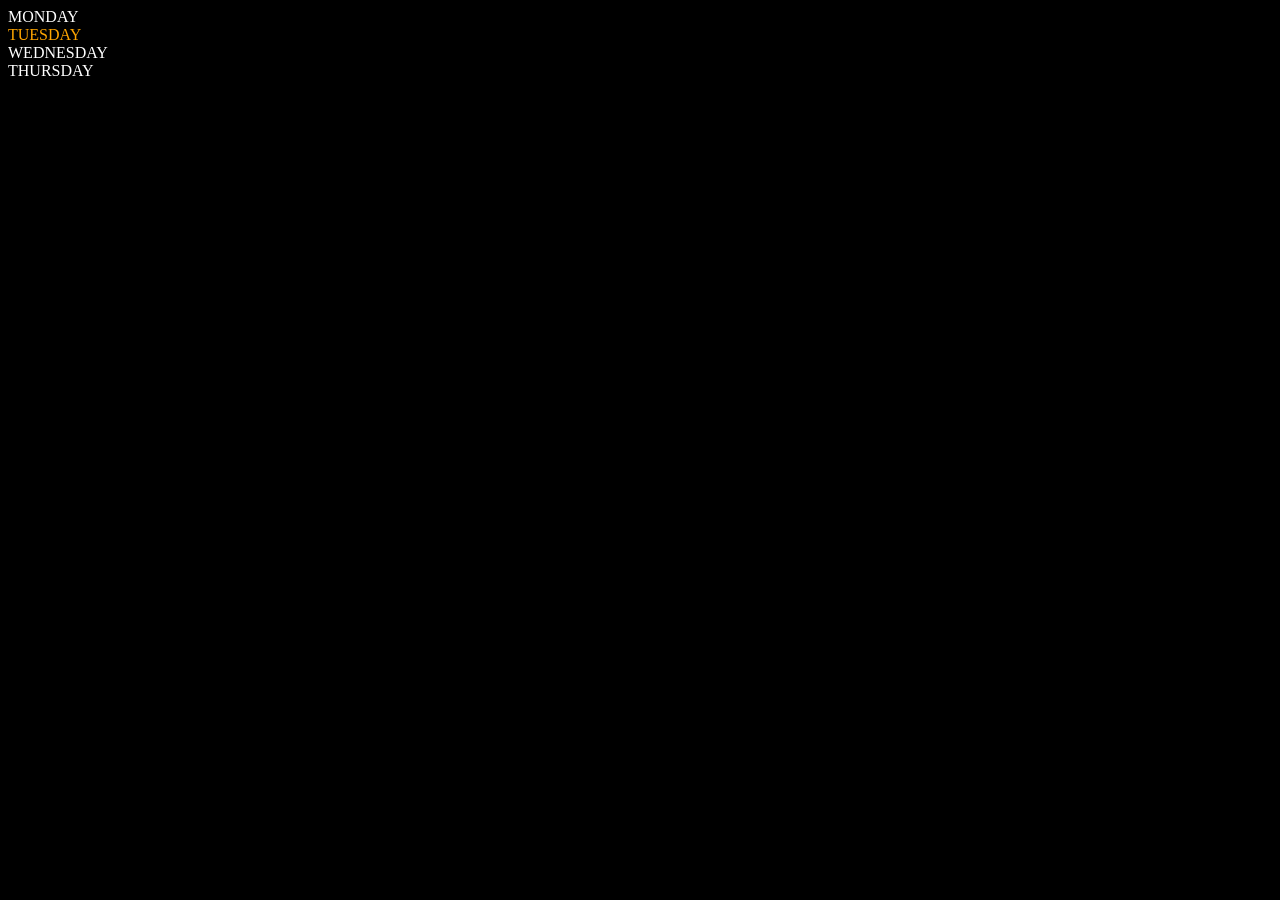
<file: index.html>
<!DOCTYPE html>
<html lang="en">

<head>
    <meta charset="UTF-8">
    <meta name="viewport" content="width=device-width, initial-scale=1.0">
    <title>DOM chai or code</title>
    <style>
        .day {
            color: white;
        }
    </style>
</head>

<body style="background-color: black;">
    <div class="parent">
        <div class="day">MONDAY</div>
        <div class="day">TUESDAY</div>
        <div class="day">WEDNESDAY</div>
        <div class="day">THURSDAY</div>
    </div>
    <script>
        const parent = document.querySelector('.parent')
        //  console.log(parent);
        //console.log(parent.children);
        // console.log(parent.children[1].innerHTML);
        for (let i = 0; i < parent.children.length; i++) {
            console.log(parent.children[i].innerHTML);
        }

        parent.children[1].style.color = "orange"
        console.log(parent.firstElementChild);
        console.log(parent.lastElementChild);

        const dayone = document.querySelector('.day')
        console.log(dayone);
        console.log(dayone.parentElement);
        console.log(dayone.nextElementSibling);
        console.log("NODES:", parent.childNodes);
    </script>
</body>

</html>
</file>
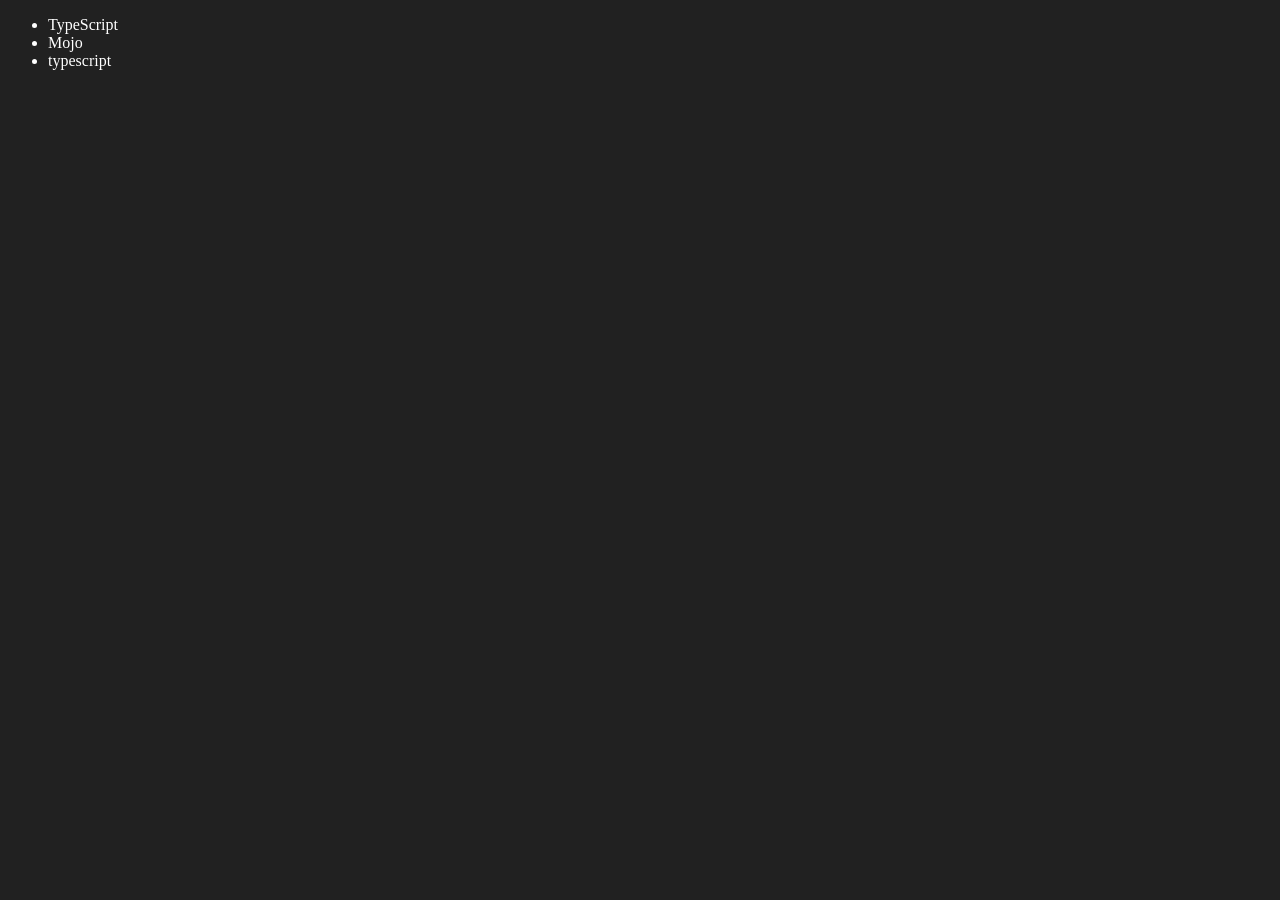
<file: dom.html>
<!DOCTYPE html>
<html lang="en">
<head>
    <meta charset="UTF-8">
    <meta http-equiv="X-UA-Compatible" content="IE=edge">
    <meta name="viewport" content="width=device-width, initial-scale=1.0">
    <title>Chai aur code | DOM</title>
</head>
<body style="background-color: #212121; color: #fff;">
    <ul class="language">
        <li>Javascript</li>
    </ul>
</body>
<script>
    function addLanguage(langName){
        const li = document.createElement('li');
        li.innerHTML = `${langName}`
        document.querySelector('.language').appendChild(li)
    }
    addLanguage("python")
    addLanguage("typescript")

    function addOptiLanguage(langName){
        const li = document.createElement('li');
        li.appendChild(document.createTextNode(langName))
        document.querySelector('.language').appendChild(li)
    }
    addOptiLanguage('golang')

    //Edit
    const secondLang = document.querySelector("li:nth-child(2)")
    console.log(secondLang);
    //secondLang.innerHTML = "Mojo"
    const newli = document.createElement('li')
    newli.textContent = "Mojo"
    secondLang.replaceWith(newli)

    //edit
    const firstLang = document.querySelector("li:first-child")
    firstLang.outerHTML = '<li>TypeScript</li>'

    //remove
    const lastLang = document.querySelector('li:last-child')
    lastLang.remove()


</script>
</html>
</file>
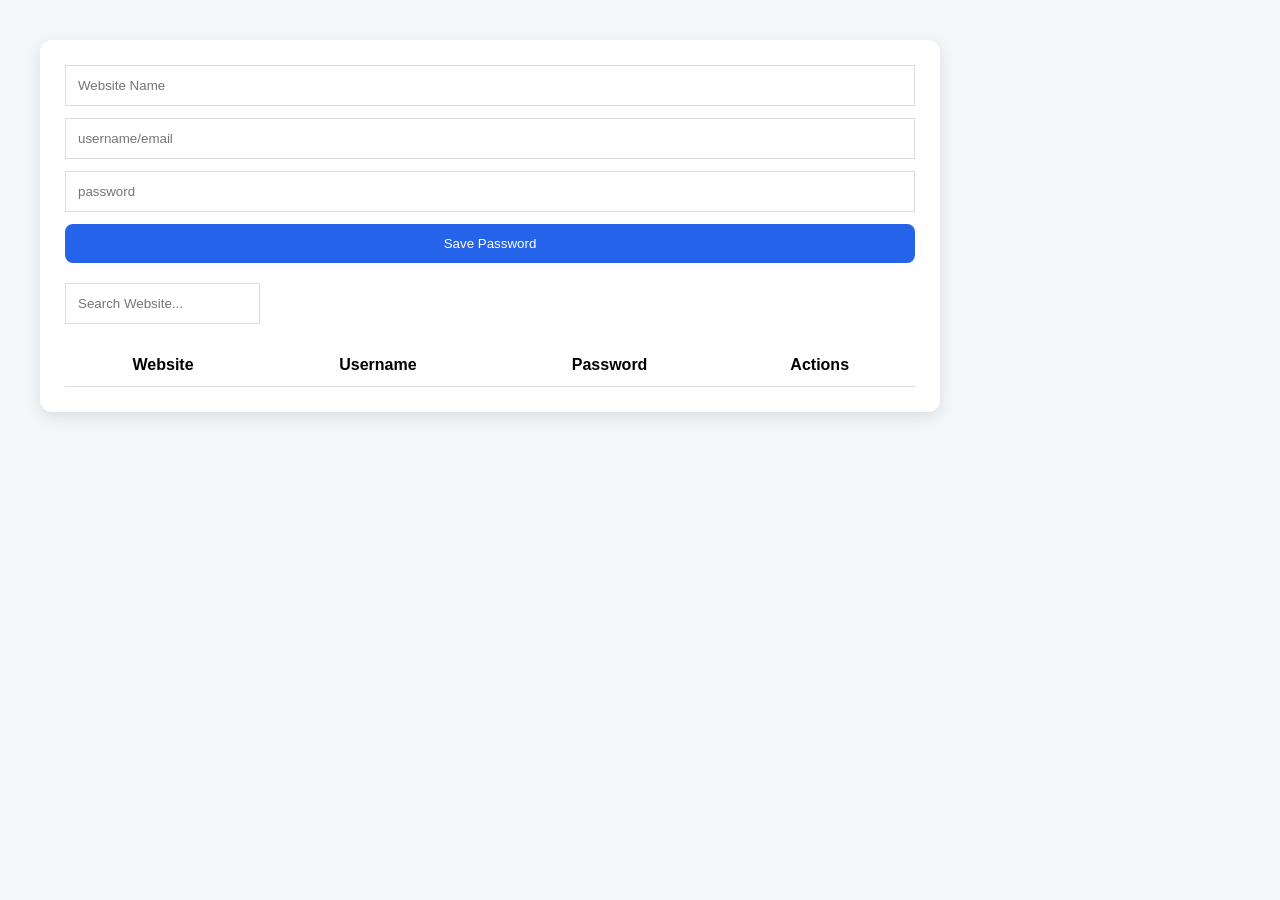
<file: password.html>
<!DOCTYPE html>
<html lang="en">

<head>
    <meta charset="UTF-8">
    <meta name="viewport" content="width=device-width, initial-scale=1.0">
    <title>Password Manager</title>
    <link rel="stylesheet" href="password.css">
</head>

<body>
    <div class="container">
        <form class="passwordForm">
            <input type="text" id="website" placeholder="Website Name" required>

            <input type="text" id="username" placeholder="username/email" required>
            <input type="text" id="username" placeholder="password" required>
            <button type="submit">Save Password</button>
        </form>
        <input type="text" id="search" placeholder="Search Website...">
        <table>

            <thead>
                <tr>
                    <th>Website</th>
                    <th>Username</th>
                    <th>Password</th>
                    <th>Actions</th>
                </tr>
            </thead>
        </table>
    </div>
</body>
<script src="password.js"></script>
</html>
</file>
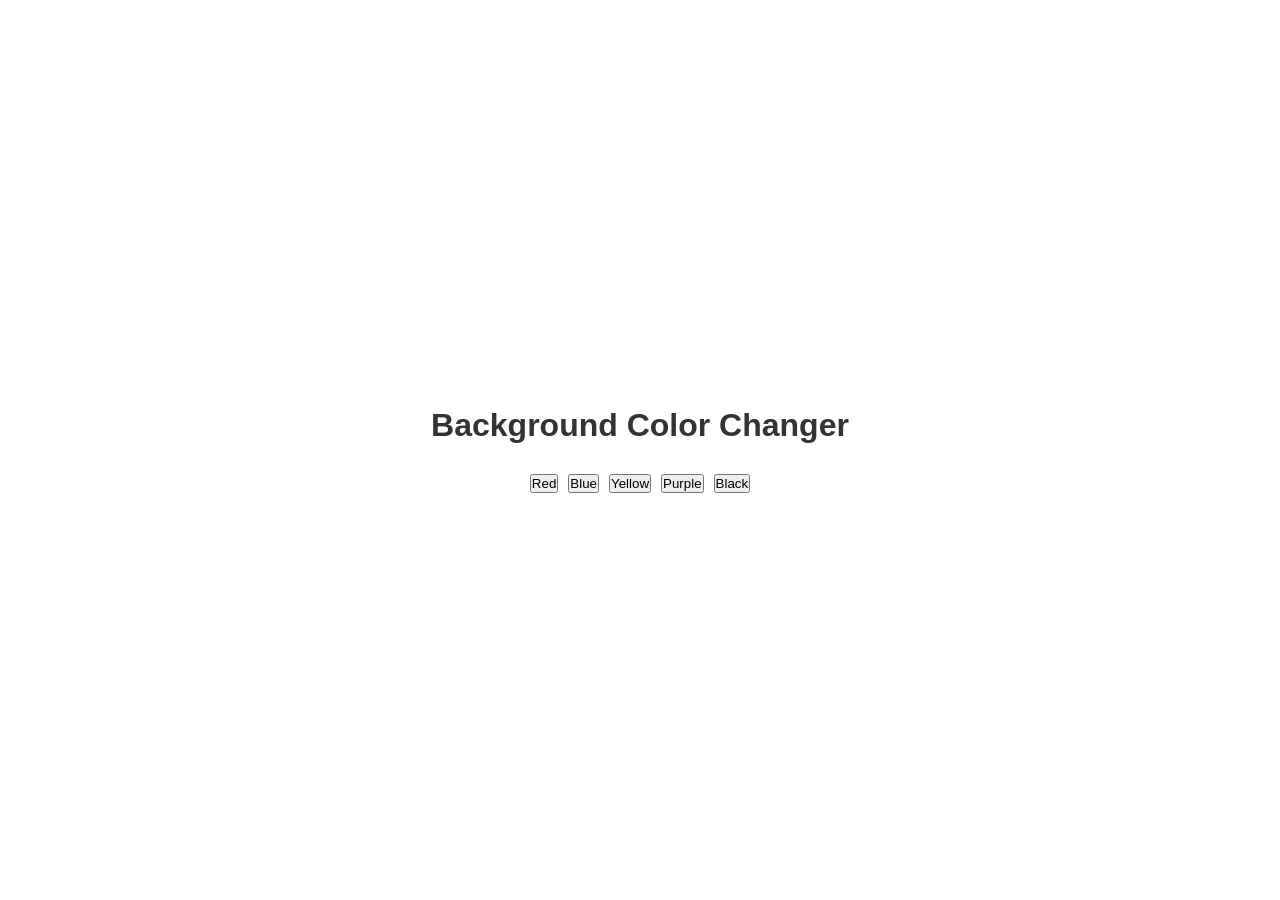
<file: projects1.html>
<!DOCTYPE html>
<html lang="en">
<head>
  <meta charset="UTF-8">
  <meta name="viewport" content="width=device-width, initial-scale=1.0">
  <title>Background Color Changer</title>
  <link rel="stylesheet" href="style.css">
</head>
<body>
  <div class="conatainer">
    <h1>Background Color Changer</h1>
  <div class="buttons">
<button class="btn-red" onclick="changeColor('red')">Red</button>
<button class="btn-blue" onclick="changeColor('blue')">Blue</button>
<button class="btn-yellow" onclick="changeColor('yellow')">Yellow</button>
<button class="btn-purple" onclick="changeColor('purple')">Purple</button>
<button class="btn-black" onclick="changeColor('black')">Black</button>
</div>
  </div>
</body>
<script src="index.js"></script>
</html>
</file>
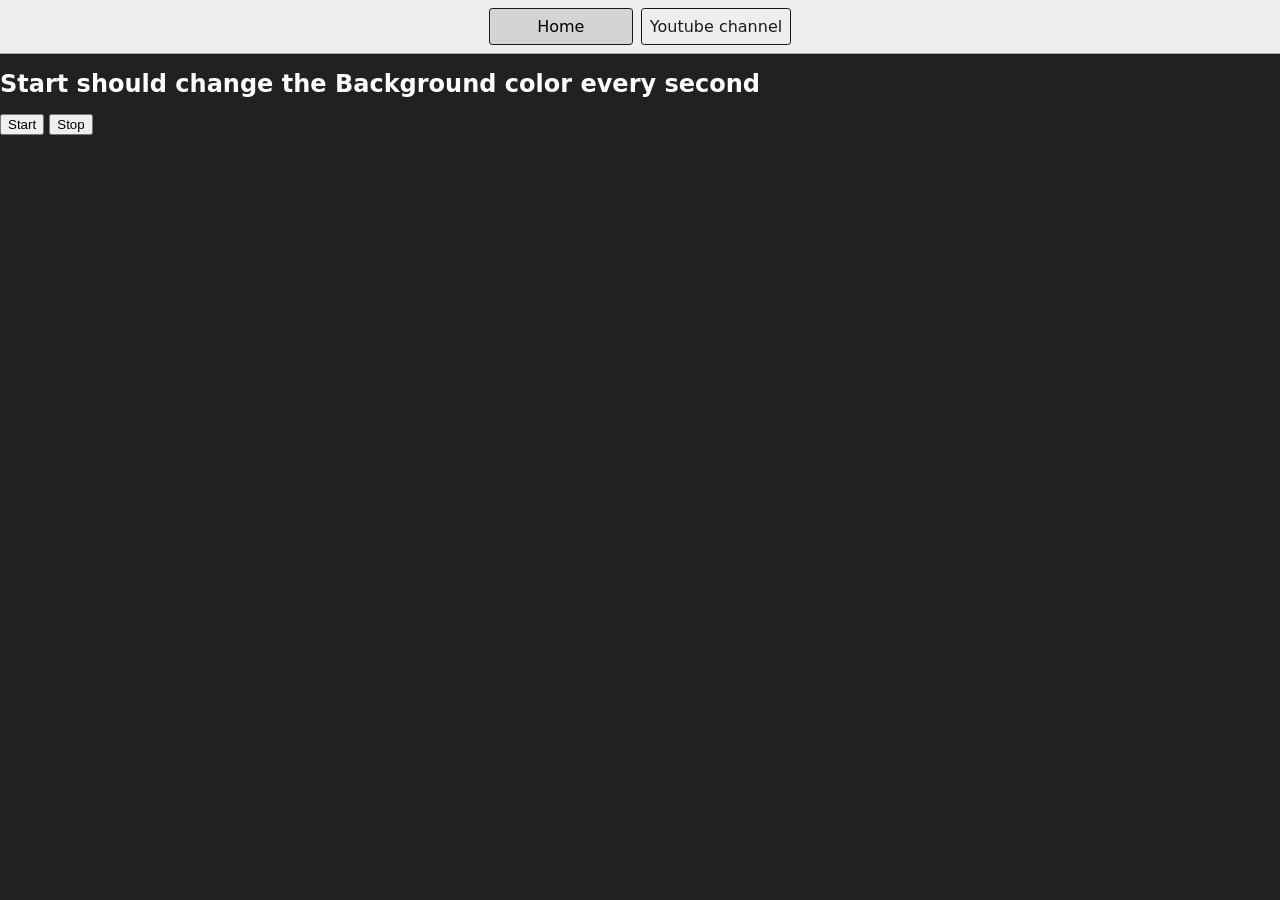
<file: random.html>
<!DOCTYPE html>
<html lang="en">
  <head>
    <meta charset="UTF-8" />
    <meta name="viewport" content="width=device-width, initial-scale=1.0" />
    <meta http-equiv="X-UA-Compatible" content="ie=edge" />
    <title>Number Guessing Game</title>
    <link rel="stylesheet" href="random.css" />
    <link rel="stylesheet" href="../random.css" />
  </head>
  <body style="background-color: #212121; color: #fff">
    <nav>
      <a href="/" aria-current="page">Home</a>
      <a target="_blank" href="https://www.youtube.com/@chaiaurcode"
        >Youtube channel</a
      >
    </nav>

    <h1>Start should change the Background color every second</h1>
    <button id="start">Start</button>
    <button id="stop">Stop</button>
    <script src="random.js"></script>
  </body>
</html>
</file>
<file: password.css>
* {
  margin: 0;
  padding: 0;
  box-sizing: border-box;
  font-family: Arial, Helvetica, sans-serif;
}

body {
  background-color: #f4f7fa;
  display: flex;
  justify-self: center;
  padding: 40px;
}

.container {
  background-color: white;
  width: 100%;
  max-width: 900px;
  padding: 25px;
  border-radius: 12px;
  box-shadow: 0 5px 15px rgba(0, 0, 0, 0.1);
}

h1{
  text-align: center;
  margin-bottom: 20px;
}

form{
  display: grid;
  gap: 12px;
  margin-bottom: 20px;

}

input{
  padding: 12px;
  border: 1px solid #ddd;

}

button{
  padding: 12px;
  border: none;
  background-color: #2563eb;
  color: white;
border-radius: 8px;
cursor: pointer;

}

button:hover{
background-color: #1d4ed8;
}

#search{
  margin-bottom: 20px;

}



table{
  width: 100%;
  border-collapse: collapse;
}

th,
td {
    padding: 12px;
    border-bottom: 1px solid #ddd;
    text-align: center;
}

.action-btn {
    margin: 2px;
    padding: 8px 12px;
    border-radius: 6px;
    cursor: pointer;
    color: white;
}

.copy {
    background: green;
}

.delete {
    background: crimson;
}
</file>
<file: style.css>
* {
    margin: 0;
    padding: 0;
    box-sizing: border-box;
}

body {
    height: 100vh;
    display: flex;
    justify-content: center;
    align-items: center;
    font-family: Arial, sans-serif;
    transition: background-color 0.5s ease;
}

.container {
    text-align: center;
}

h1 {
    margin-bottom: 30px;
    color: #333;
}

.buttons {
    display: flex;
    gap: 10px;
    flex-wrap: wrap;
    justify-content: center;
}

.btn {
    padding: 12px 24px;
    border: none;
    border-radius: 8px;
    cursor: pointer;
    font-size: 16px;
    color: white;
    transition: transform 0.3s;
}

.btn:hover {
    transform: scale(1.05);
}

.red {
    background-color: red;
}

.blue {
    background-color: blue;
}

.green {
    background-color: green;
}

.yellow {
    background-color: goldenrod;
}

.random {
    background-color: black;
}
</file>
<file: random.css>
* {
  box-sizing: border-box;
}

body {
  margin: 0;
  font-family: system-ui, sans-serif;
  color: black;
  background-color: white;
}

nav {
  display: flex;
  flex-wrap: wrap;
  align-items: center;
  justify-content: center;
  padding: 0.5rem;
  gap: 0.5rem;
  border-bottom: solid 1px #aaa;
  background-color: #eee;
}

nav a {
  display: inline-block;
  min-width: 9rem;
  padding: 0.5rem;
  border-radius: 0.2rem;
  border: solid 1px rgb(22, 22, 22);
  text-align: center;
  text-decoration: none;
  color: #1b1b1b;
}

nav a[aria-current='page'] {
  color: #000;
  background-color: #d4d4d4;
}

main {
  padding: 1rem;
}

h1 {
  font-weight: bold;
  font-size: 1.5rem;
}

.projects {
  display: flex;
  flex-direction: column;
}

.project-link {
  background-color: #fff;
  padding: 10px 30px;
  border-radius: 8px;
  color: #212121;
  text-decoration: none;
  border: 2px solid #212121;
  margin-top: 5px;
}
</file>
